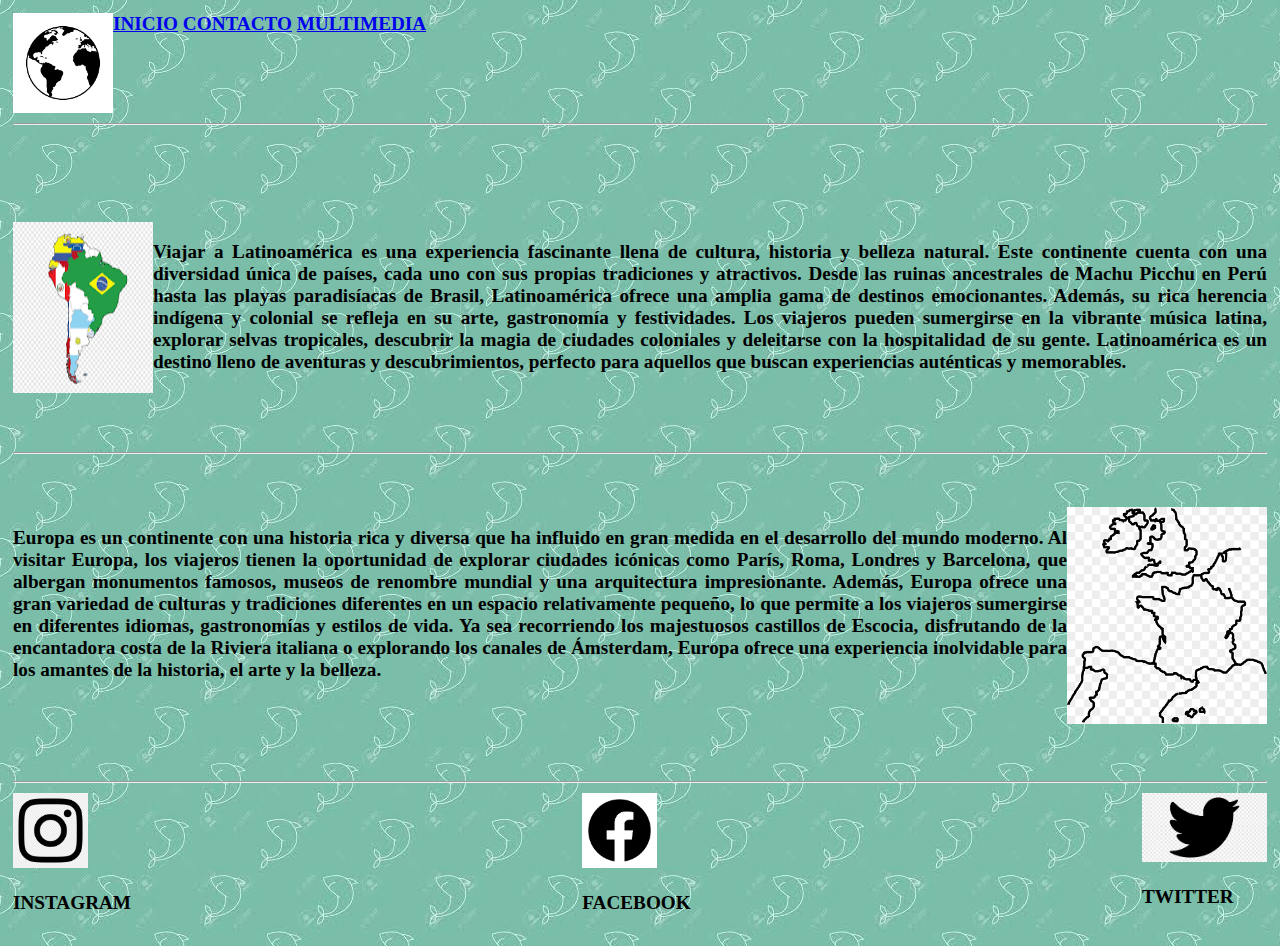
<file: index.html>
<!DOCTYPE html>
<html lang="en"></html>
<head>
    <meta charset="UTF-8">
    <meta http-equiv="X-UA-Compatible" content="IE=edge">
    <meta name="viewport" content="width=device-width, initial-scale=1.0">
    <link rel="stylesheet" type="text/css" href="parcial.css" />
    <title>Parcial</title>


</body>
<header class="header">
    <img src="practicaimagenes/imagen world grande.jpg" alt="Logo" width="100">
    <div class="links">
       <a href="index.html">INICIO</a>
        <a href="index practica clase.html">CONTACTO</a>
        <a href="indexpracticaultima.html">MULTIMEDIA</a>
    </div>


</header>
<hr>
<br>
<br>
<br>
<br>


<section class="section">
    <div class="america">
    <img src="practicaimagenes/latinoamerica png.png" alt="america" width="200">
    <p >Viajar a Latinoamérica es una experiencia fascinante llena de cultura, historia y belleza natural.
        Este continente cuenta con una diversidad única de países, cada uno con sus propias tradiciones y 
        atractivos. Desde las ruinas ancestrales de Machu Picchu en Perú hasta las playas paradisíacas de 
        Brasil, Latinoamérica ofrece una amplia gama de destinos emocionantes. Además, su rica herencia 
        indígena y colonial se refleja en su arte, gastronomía y festividades. Los viajeros pueden sumergirse
        en la vibrante música latina, explorar selvas tropicales, descubrir la magia de ciudades coloniales
        y deleitarse con la hospitalidad de su gente. Latinoamérica es un destino lleno de aventuras y
        descubrimientos, perfecto para aquellos que buscan experiencias auténticas y memorables.</p>
    </div>
    <br>
    <br>
    <br>
    <br>
    <br>
    <br>
    <br>
    <br>
    <br>
    <br>
    <hr>
    <br>
    
    
    <br>
    

    <div class="img2">
        <p class="textoimg2">Europa es un continente con una historia rica y diversa que ha influido
            en gran medida en el desarrollo del mundo moderno. Al visitar Europa, los viajeros tienen
            la oportunidad de explorar ciudades icónicas como París, Roma, Londres y Barcelona,
            q​​ue albergan monumentos famosos, museos de renombre mundial y una arquitectura impresionante.
            Además, Europa ofrece una gran variedad de culturas y tradiciones diferentes en un espacio
            relativamente pequeño, lo que permite a los viajeros sumergirse en diferentes idiomas,
            gastronomías y estilos de vida. Ya sea recorriendo los majestuosos castillos de Escocia,
            disfrutando de la encantadora costa de la Riviera italiana o explorando los canales de
            Ámsterdam, Europa ofrece una experiencia inolvidable para los amantes de la historia,
            el arte y la belleza.
        </p>
        <img src="practicaimagenes/europa dibujo.png" alt="europa" width="200">
    </div>

    </section>
    <br>
    <br>
    <br>
    <br>
    <br>
    <br>
    <br>
    <br>
    <br>
    <br>
    <br>
    <br>
    
    
    <hr>
    <section>
    <div class="redes">        
    <div>
        <img src="practicaimagenes/instagram negro.png" alt="instagram" width="75">
        <p>INSTAGRAM</p>
    </div>
    <div>
        <img src="practicaimagenes/facebook.png" alt="facebook" width="75">
        <p>FACEBOOK</p>
    </div>
    <div>
        <img src="practicaimagenes/tw negro.png" alt="twitter" width="125">
        <p>TWITTER</p>
    </div>
    </div>
</footer>
</file>
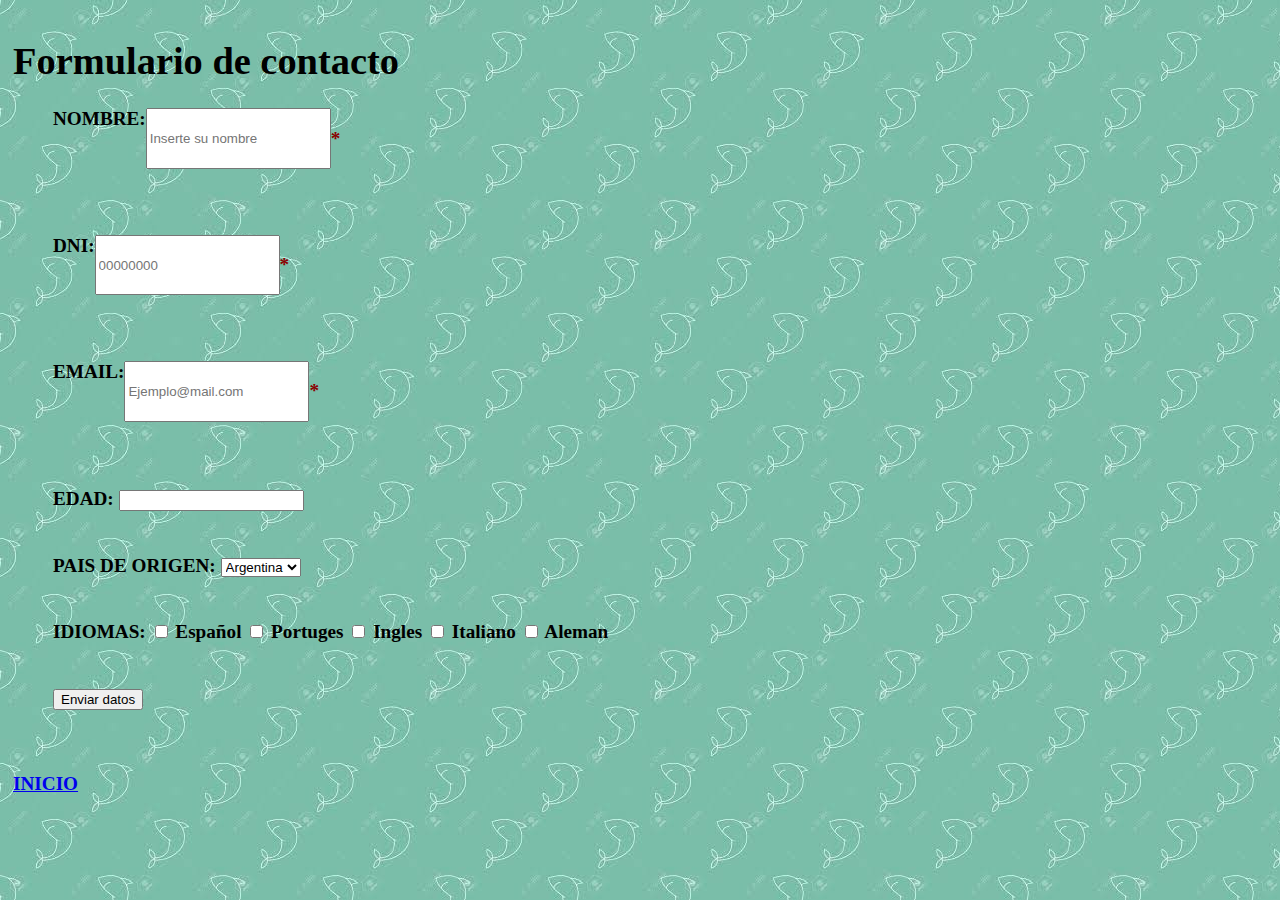
<file: index practica clase.html>
<!DOCTYPE html>
<html lang="en"></html>
<head>
    <meta charset="UTF-8">
    <meta http-equiv="X-UA-Compatible" content="IE=edge">
    <meta name="viewport" content="width=device-width, initial-scale=1.0">
    <link rel="stylesheet" type="text/css" href="parcial.css" />
    <title>Contacto parcial</title>
</head>
</body>
<h1> Formulario de contacto</h1>
<ul>
    <div class="formulario">
<div>       
<span class="formulariore">
    NOMBRE: <input type="text" name = "nombre" required width="100" placeholder="Inserte su nombre" >
    <p class="requerido">*</p>
</span>
<br>
<br>
<br>
<span class="formulariore">
    DNI: <input type="number"name = "dni" required placeholder="00000000">
    <p class="requerido">*</p>
</span>
<br>
<br>
<br>
<span class="formulariore">
    EMAIL: <input type="email" name = "email" required placeholder="Ejemplo@mail.com">
    <p class="requerido">*</p>
</span>
</div> 
<br>
<br>
<br>
<span>
    EDAD: <input type="number" name = "edad" min="00"  >
</span>
<br>
<br>
<br>
<span>
    PAIS DE ORIGEN: <select name="Pais" size="1" >
        <option value="1"> Argentina</option>
        <option value="2"> Colombia</option>
        <option value="3"> Brasil </option>
        <option value="4"> Uruguay</option>
        <option value="5"> Chile</option>
        <option value="6"> Paraguay</option>
        <option value="7"> Mexico</option>
      </select>
</span>
<br>
<br>
<br>
<span>
    IDIOMAS: <input type="checkbox" value="1"> Español
      <input type="checkbox" value="2"> Portuges
      <input type="checkbox" value="3"> Ingles
      <input type="checkbox" value="4"> Italiano
      <input type="checkbox" value="5"> Aleman
      
</span>
<br>
<br>
<br>

<button> Enviar datos</button>
</div>
<br>
</ul>
<br>
<footer>
    <a href="index.html">INICIO</a>
    </footer>
</body>
</file>
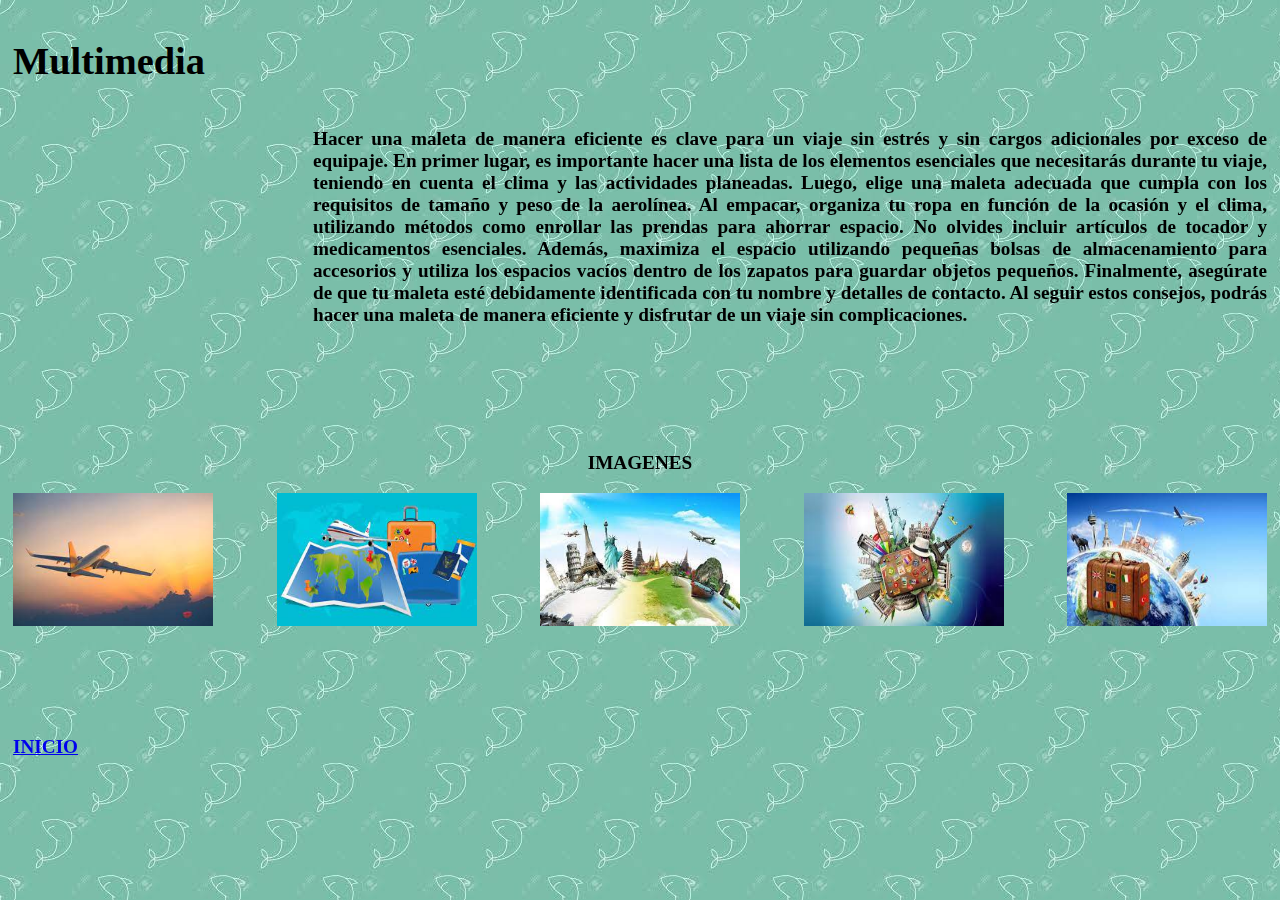
<file: indexpracticaultima.html>
<!DOCTYPE html>
<html lang="en"></html>
<head>
  <meta charset="UTF-8" />
  <meta http-equiv="X-UA-Compatible" content="IE=edge" />
  <meta name="viewport" content="width=device-width, initial-scale=1.0" />
  <link rel="stylesheet" type="text/css" href="parcial.css" />
  <title>Practica de viernes</title>
  <body>
    <h1>Multimedia</h1>
   <section>
    <div class="multimedia1">
    <iframe width="400" height="200" src="https://www.youtube.com/embed/4v45FHpUD_8" 
    title="YouTube video player" frameborder="0" allow="accelerometer; autoplay; clipboard-write;
     encrypted-media; gyroscope; picture-in-picture; web-share" allowfullscreen ></iframe>
    <p >Hacer una maleta de manera eficiente es clave para un viaje sin estrés y 
      sin cargos adicionales por exceso de equipaje. En primer lugar, es importante hacer 
      una lista de los elementos esenciales que necesitarás durante tu viaje, teniendo en cuenta el 
      clima y las actividades planeadas. Luego, elige una maleta adecuada que cumpla con los requisitos de 
      tamaño y peso de la aerolínea. Al empacar, organiza tu ropa en función de la ocasión y el clima, 
      utilizando métodos como enrollar las prendas para ahorrar espacio. No olvides incluir artículos de 
      tocador y medicamentos esenciales. Además, maximiza el espacio utilizando pequeñas bolsas de 
      almacenamiento para accesorios y utiliza los espacios vacíos dentro de los zapatos para guardar 
      objetos pequeños. Finalmente, asegúrate de que tu maleta esté debidamente identificada con tu nombre 
      y detalles de contacto. Al seguir estos consejos, podrás hacer una maleta de manera eficiente y 
      disfrutar de un viaje sin complicaciones.
    </div> 
    <br>
    <br>
    <br>
    <br>
    
    </section>
    <section>
    <div class="titulomulti">
        <p>IMAGENES</p>
    </div>
    <div class="imagenesfinales">
       
      <img src="practicaimagenes/viaje 1.jpg" alt="1" width="200">
        <img src="practicaimagenes/viaje 2.jpg" alt="2" width="200">
        <img src="practicaimagenes/viaje 3.jpg" alt="3" width="200">
        <img src="practicaimagenes/viaje 4.jpg" alt="4" width="200">
        <img src="practicaimagenes/viaje 5.jpg" alt="5" width="200">
    </div>    
      </section>
      <br>
      <br>
      <br>
      <br>
      <br>

 <footer>
    <a href="index.html">INICIO</a>
  </footer>

    
    
</body>
</html>
</file>
<file: parcial.css>
body{
    background-image: url(practicaimagenes/fondo\ viajes\ 2.jpg);
    padding: 5px;
    color:rgb(0, 0, 0);
    font-weight: bolder;
    font-size: larger;
}

.header{
    display: flex; 
}
.links {
    justify-content: space-between;
}
.section{
    display: block;
}
.america{
    float: left;
    display: flex;
    text-align: justify;
}
.img2{
    float: right;
    display: flex;
    text-align:justify  ;
}

.redes{
display: flex;
justify-content: space-between;
}
.formulario{
    display: block, list-item;
    justify-content:space-evenly;
    
}
.formulariore{
    display:flex;
}
.requerido{
    color: darkred;
}
.multimedia1{
    display: flex;
    justify-content: left;
    text-align: justify;
}
.imagenesfinales{
    display: flex;
    justify-content: space-between;
}
.titulomulti{
    display: flex;
    justify-content: center;
      align-items: center;
}
</file>
